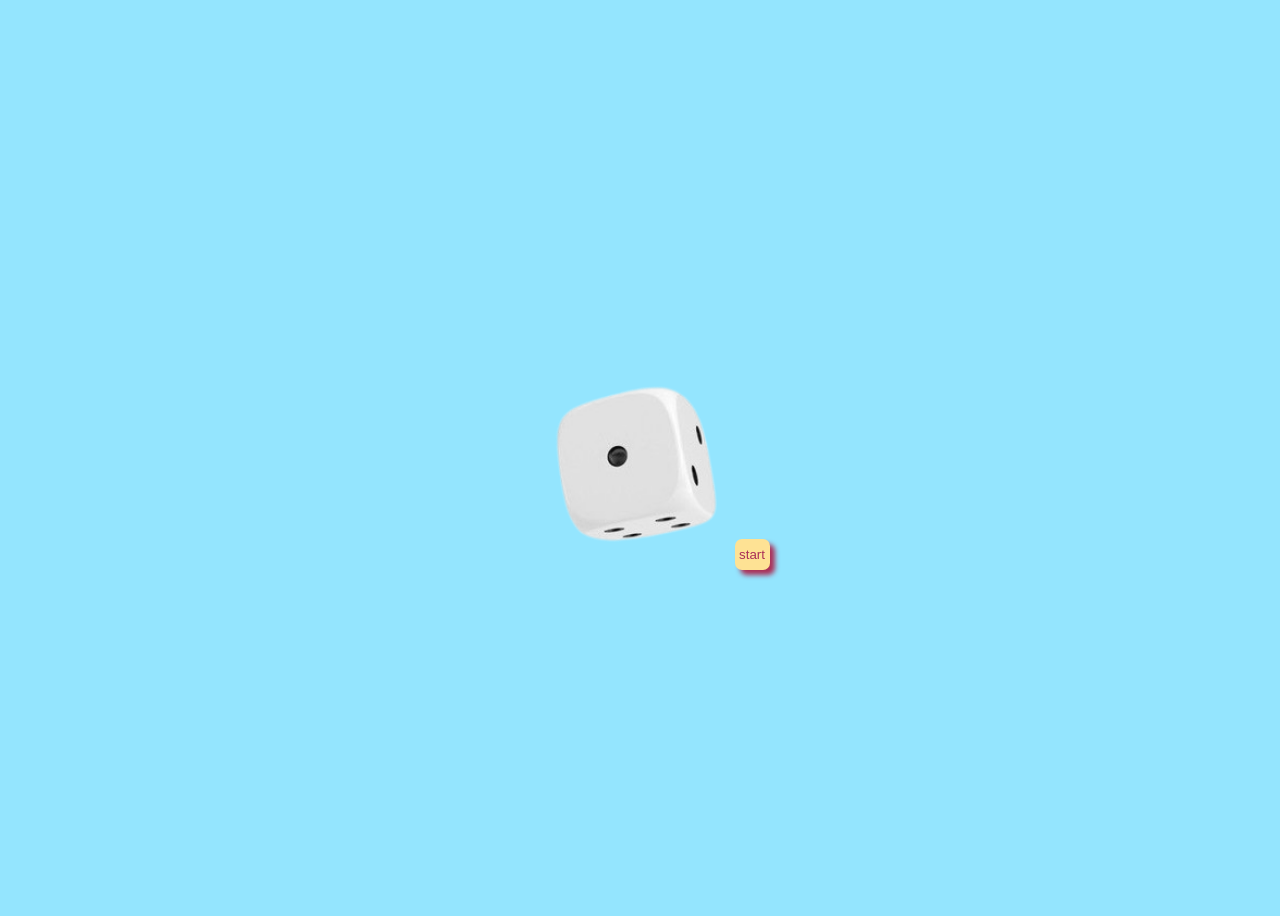
<file: index.html>
<!DOCTYPE html>
<html lang="id">
    <head>
        <meta charset="UTF-8">
        <meta name="viewport" content="width=device-width, initial-scale= 1.0">
        <title>DADU</title>
        <link rel="stylesheet" href="style.css">
    </head>
    <body>
        <div>
            <img id="kumpulandadu" src="dadu1.png" alt="dadu1">                                    
            <button class="klik" onclick="kocok()">start</button>
        </div>
        <script src="script.js"></script>
    </body>    
</html>
</file>
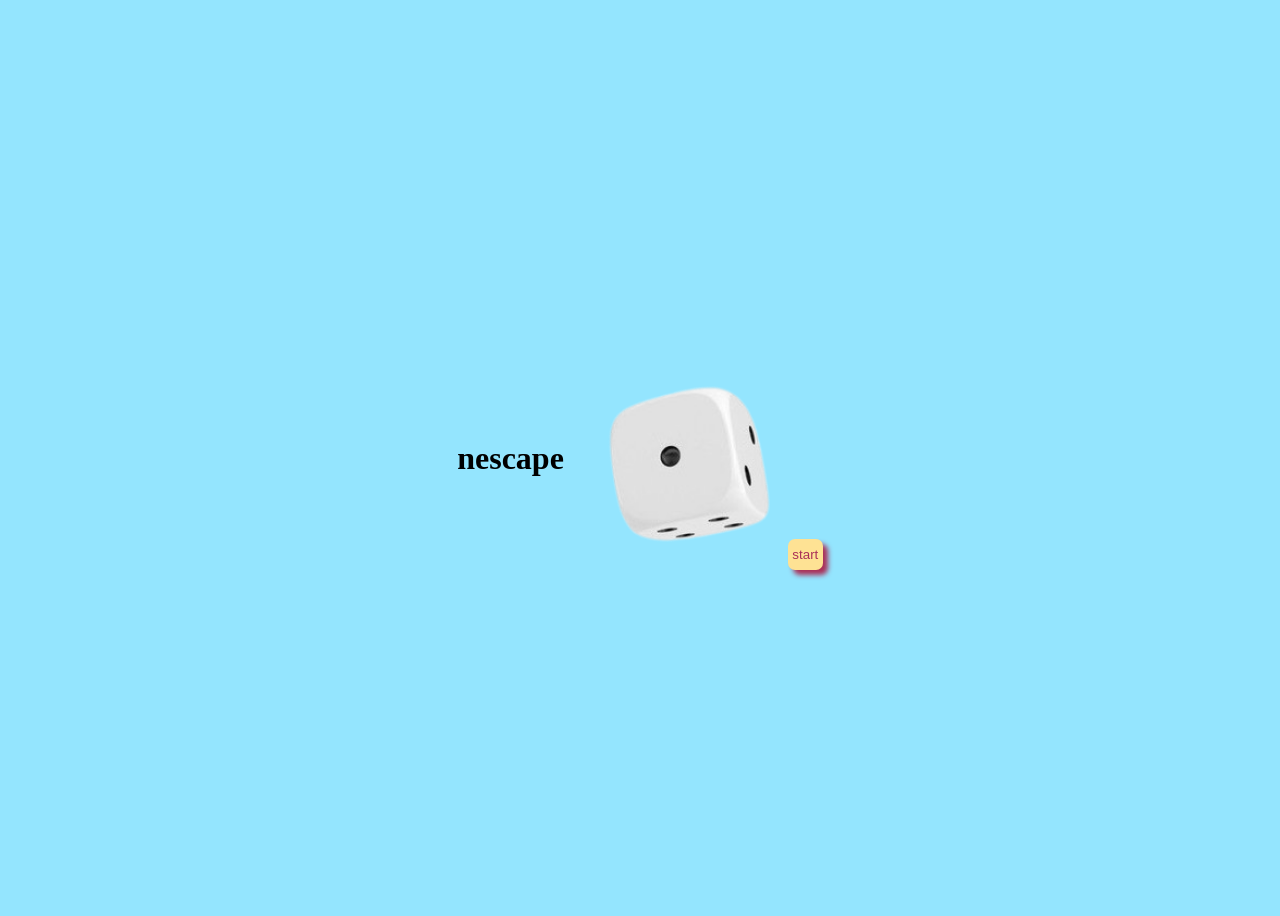
<file: indext.html>
<!DOCTYPE html>
<html lang="id">
    <head>
        <meta charset="UTF-8">
        <meta name="viewport" content="width=device-width, initial-scale= 1.0">
        <title>DADU</title>
        <link rel="stylesheet" href="style.css">
    </head>
    <body>
        <h1><blink>nescape</blink></h1>
        <div>
            <img id="kumpulandadu" src="dadu1.png" alt="dadu1">                                    
            <button class="klik" onclick="kocok()">start</button>
        </div>
        <script src="script.js"></script>
    </body>    
</html>
</file>
<file: style.css>
body{
    display: flex;
    justify-content: center;
    align-items: center;
    background-color: #94E5FE;
    height: 100vh;
}

button{
    text-align: center;
    height: auto;
    background-color: #FEE294;
    border: none;
    border-radius: 7px;
    color: #AA2F58;
    width: 35px;
    cursor: pointer;
    font-family: 'Lucida Sans', 'Lucida Sans Regular', 'Lucida Grande', 'Lucida Sans Unicode', Geneva, Verdana, sans-serif;
    box-shadow: 5px 5px 5px ;
    padding: 8px 2px
}

img{
   width: 220px;
   transform-origin: center bottom; 
}

img.rolling{
   animation: wobble 0.15s ease-in-out infinite;
}

@keyframes wobble {
   0%   { transform: rotate(0deg); }
   25%  { transform: rotate(-8deg); }
   50%  { transform: rotate(0deg); }
   75%  { transform: rotate(8deg); }
   100% { transform: rotate(0deg); }
}

img:hover:not(.rolling){
    transform: scale(1.1) rotate(35deg);
    transition: transform 0.5s ease;
}
</file>
